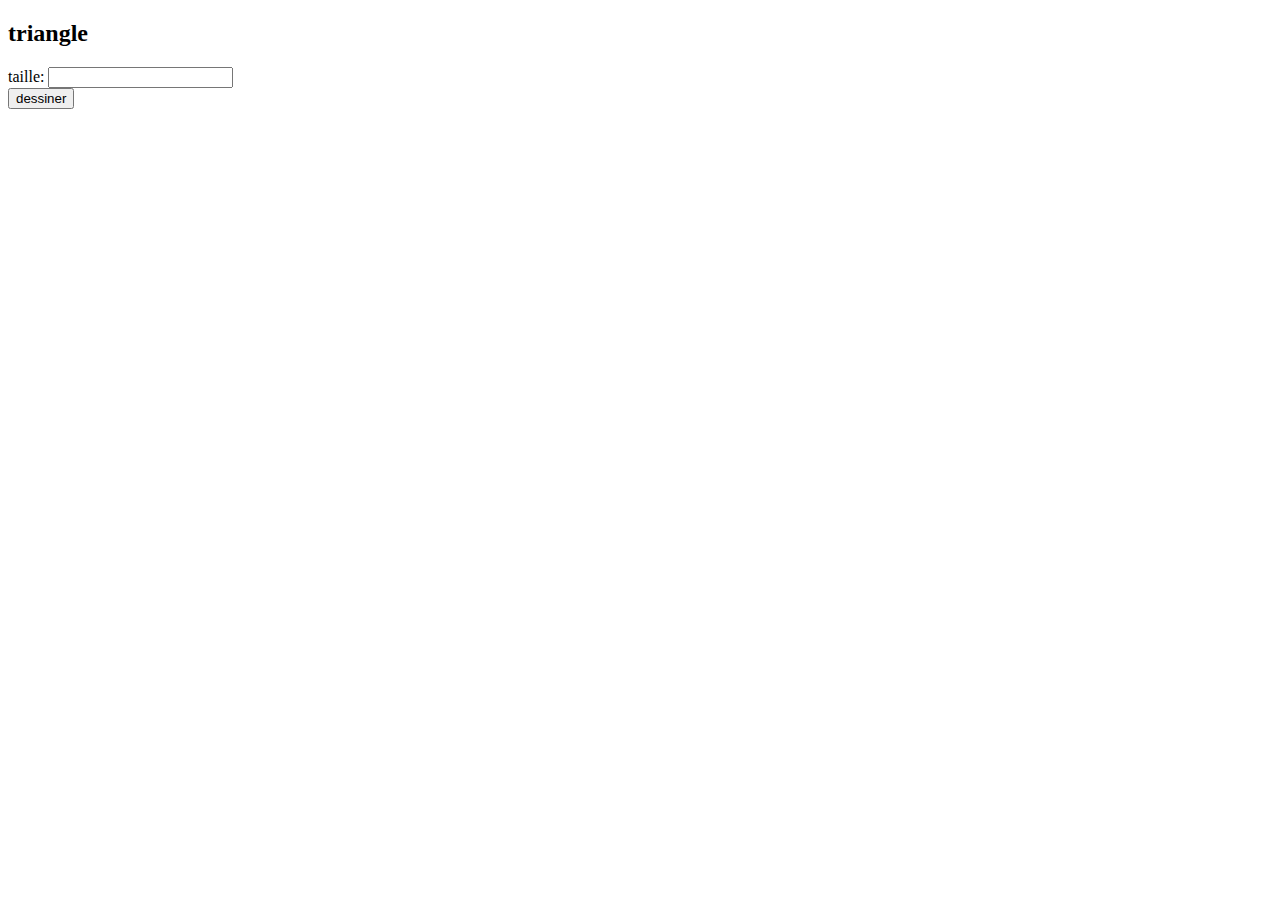
<file: formationweb/secondweb/WebContent/index.html>
<!DOCTYPE html>
<html>
<head>
<meta charset="ISO-8859-1">
<title>dessin triangle</title>
</head>
<body>
<h2>triangle</h2>
<form action="Dessine" method="post">
taille: <input type="text" name="taille" id="taille" /> <br />
<input type="submit" value="dessiner" />	
</form>
</body>
</html>
</file>
